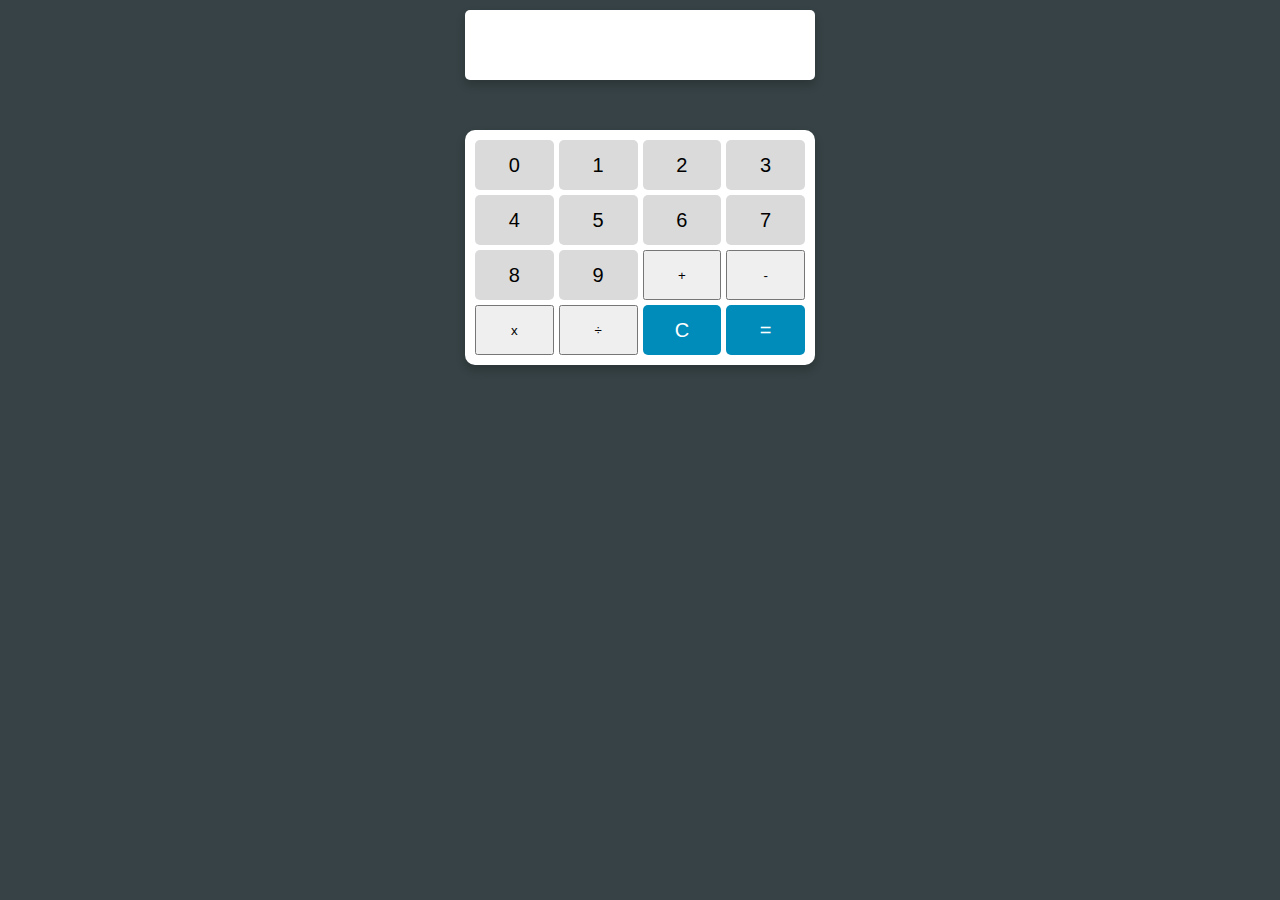
<file: index.html>
<!DOCTYPE html>
<html>
<head>
	<meta name="viewport" content="width=device-width, initial-scale=1">
	<title>calculadora simples</title>
	<meta charset="UTF-8">
	<link rel="stylesheet" href="css/calculadora.css">
</head>
<body>
	<div id="display"></div>
	<div id="modelo">
		<input type="button" name="" class="botao" value="0">
		<input type="button" name="" class="botao" value="1">
		<input type="button" name="" class="botao" value="2">
		<input type="button" name="" class="botao" value="3">
		<input type="button" name="" class="botao" value="4">
		<input type="button" name="" class="botao" value="5">
		<input type="button" name="" class="botao" value="6">
		<input type="button" name="" class="botao" value="7">
		<input type="button" name="" class="botao" value="8">
		<input type="button" name="" class="botao" value="9">
		<button name="" id="+">+</button>
		<button name="" id="-">-</button>
		<button  name="" id="*">x</button>
		<button  name="" id="/">÷</button>
		<button id="limpar">C</button>
		<button id="igual">=</button>
	</div>
		<script type="text/javascript" src="js/minhacalculadora.js"></script>
	</body>
</html>
</file>
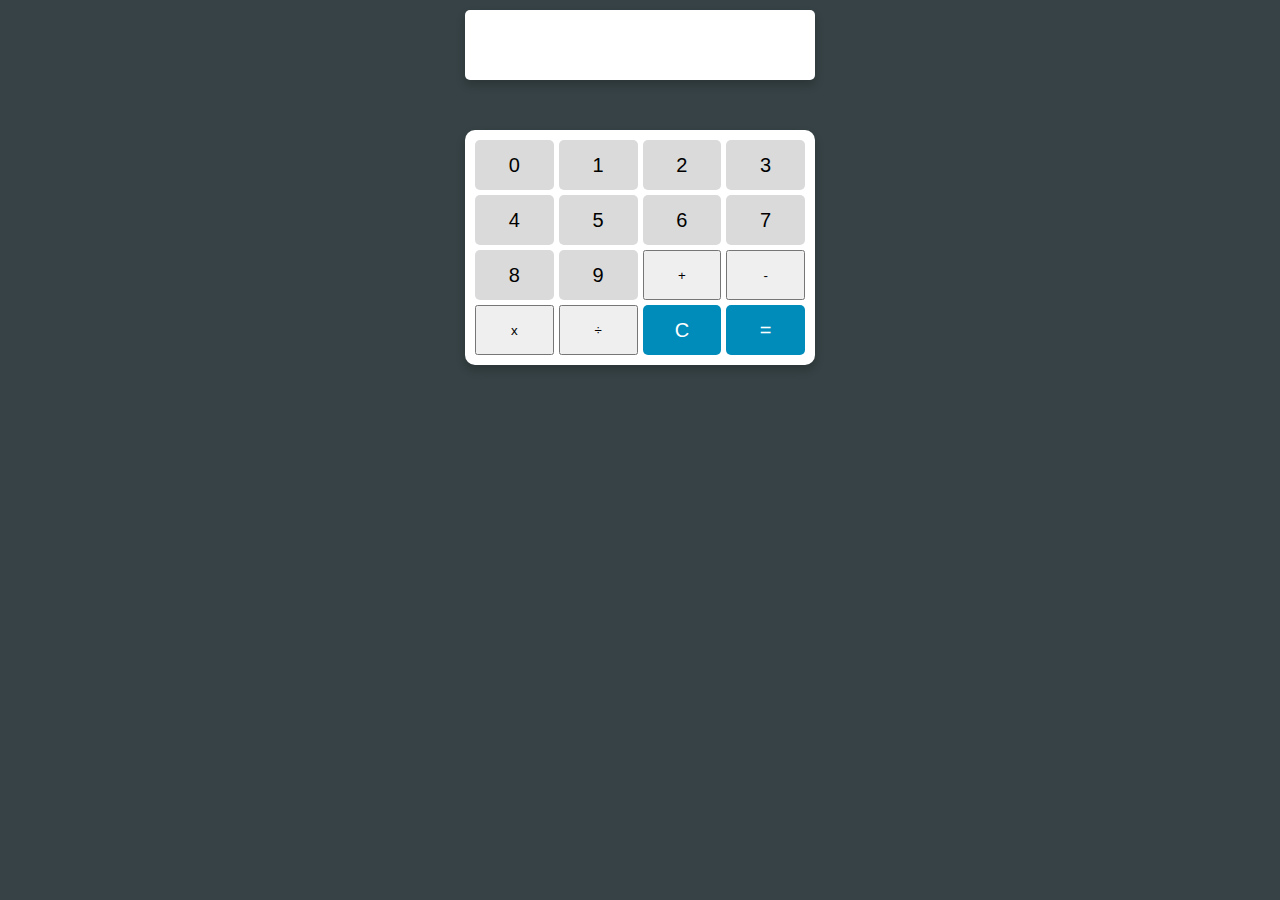
<file: Calculadora.html>
<!DOCTYPE html>
<html>
<head>
	<meta name="viewport" content="width=device-width, initial-scale=1">
	<title>calculadora simples</title>
	<meta charset="UTF-8">
	<link rel="stylesheet" href="css/calculadora.css">
</head>
<body>
	<div id="display"></div>
	<div id="modelo">
		<input type="button" name="" class="botao" value="0">
		<input type="button" name="" class="botao" value="1">
		<input type="button" name="" class="botao" value="2">
		<input type="button" name="" class="botao" value="3">
		<input type="button" name="" class="botao" value="4">
		<input type="button" name="" class="botao" value="5">
		<input type="button" name="" class="botao" value="6">
		<input type="button" name="" class="botao" value="7">
		<input type="button" name="" class="botao" value="8">
		<input type="button" name="" class="botao" value="9">
		<button name="" id="+">+</button>
		<button name="" id="-">-</button>
		<button  name="" id="*">x</button>
		<button  name="" id="/">÷</button>
		<button id="limpar">C</button>
		<button id="igual">=</button>
	</div>
		<script type="text/javascript" src="js/minhacalculadora.js"></script>
	</body>
</html>
</file>
<file: css/calculadora.css>
*{
	margin: 0;
	padding: 0;
	box-sizing: border-none;
}
body {
  margin: 0;
  padding: 0;
  background-color: #364245;
  font-family: sans-serif;
}

#modelo {
  width: 330px;
  margin: 0 auto;
  margin-top: 50px;
  display: grid;
  grid-template-columns: repeat(4, 1fr);
  grid-template-rows: repeat(4, 1fr);
  grid-gap: 5px;
  padding: 10px;
  border-radius: 10px;
  box-shadow: 0px 5px 10px rgba(0, 0, 0, 0.2);
  background-color: #fff;
}

.botao {
	max-width: 100px;
	overflow: hidden;
  width: 100%;
  height: 50px;
  font-size: 20px;
  border: none;
  border-radius: 5px;
  background-color: #DADADA;
  color: #000;
  cursor: pointer;
  outline: none;
}
#igual,
#limpar,
button {
  cursor: pointer;
}


.botao:hover {
  background-color: #BEBEBE;
  cursor: pointer !important;
}

#soma,
#subtracao,
#multi,
#divisao {
  height: 50px;
  font-size: 20px;
  border: none;
  border-radius: 5px;
  background-color: #E8A200;
  color: #fff;
  cursor: pointer;
  outline: none;
}

#soma:hover,
#subtracao:hover,
#multi:hover,
#divisao:hover {
  background-color: #C68600;
  cursor: pointer !important;
}

#igual, #limpar {
  width: 100%;
  height: 50px;
  font-size: 20px;
  border: none;
  border-radius: 5px;
  background-color: #008CBA;
  color: #fff;
  cursor: pointer;
  outline: none;
}

#igual:hover {
  background-color: #006080;
}

#display {
word-wrap: break-word;
	overflow: hidden;
  width: 330px;
  margin: 10px auto;
  height: 50px;
  font-size: 30px;
  display: flex;
  justify-content: flex-end;
  align-items: center;
  padding: 10px;
  border-radius: 5px;
  box-shadow: 0px 5px 10px rgba(0, 0, 0, 0.2);
  background-color: #fff;
}
</file>
